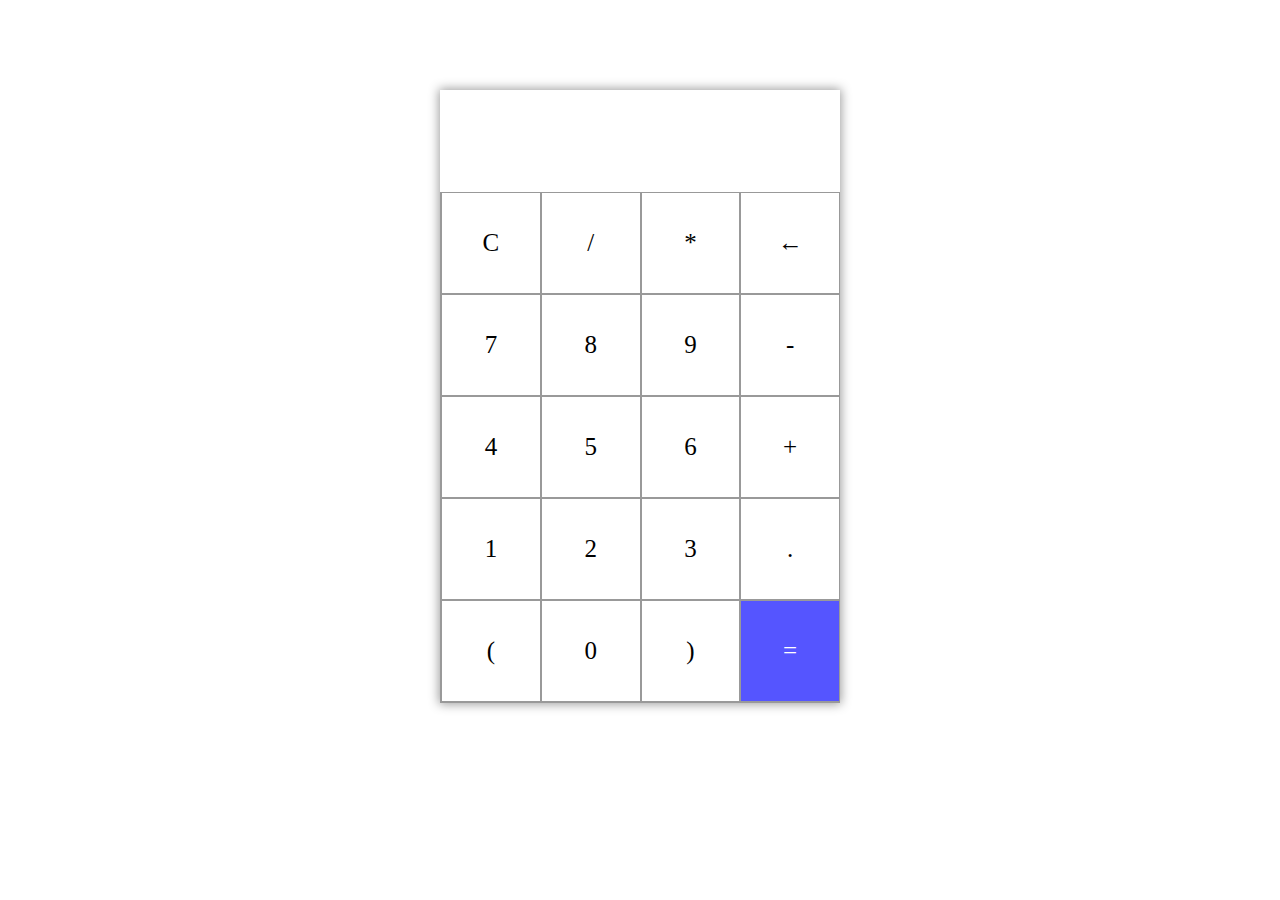
<file: Calculator/index.html>
<html lang="en">
  <head>
    <meta charset="UTF-8" />
    <meta name="viewport" content="width=device-width, initial-scale=1.0" />
    <title>Calculator</title>
    <link rel="stylesheet" href="style.css" />
  </head>
  <body>
    <section>
      <div class="container">
        <div id="display"></div>
        <div class="buttons">
          <div class="button">C</div>
          <div class="button">/</div>
          <div class="button">*</div>
          <div class="button">&larr;</div>
          <div class="button">7</div>
          <div class="button">8</div>
          <div class="button">9</div>
          <div class="button">-</div>
          <div class="button">4</div>
          <div class="button">5</div>
          <div class="button">6</div>
          <div class="button">+</div>
          <div class="button">1</div>
          <div class="button">2</div>
          <div class="button">3</div>
          <div class="button">.</div>
          <div class="button">(</div>
          <div class="button">0</div>
          <div class="button">)</div>
          <div id="equal" class="button">=</div>
        </div>
      </div>
    </section>
    <script src="index.js"></script>
  </body>
</html>
</file>
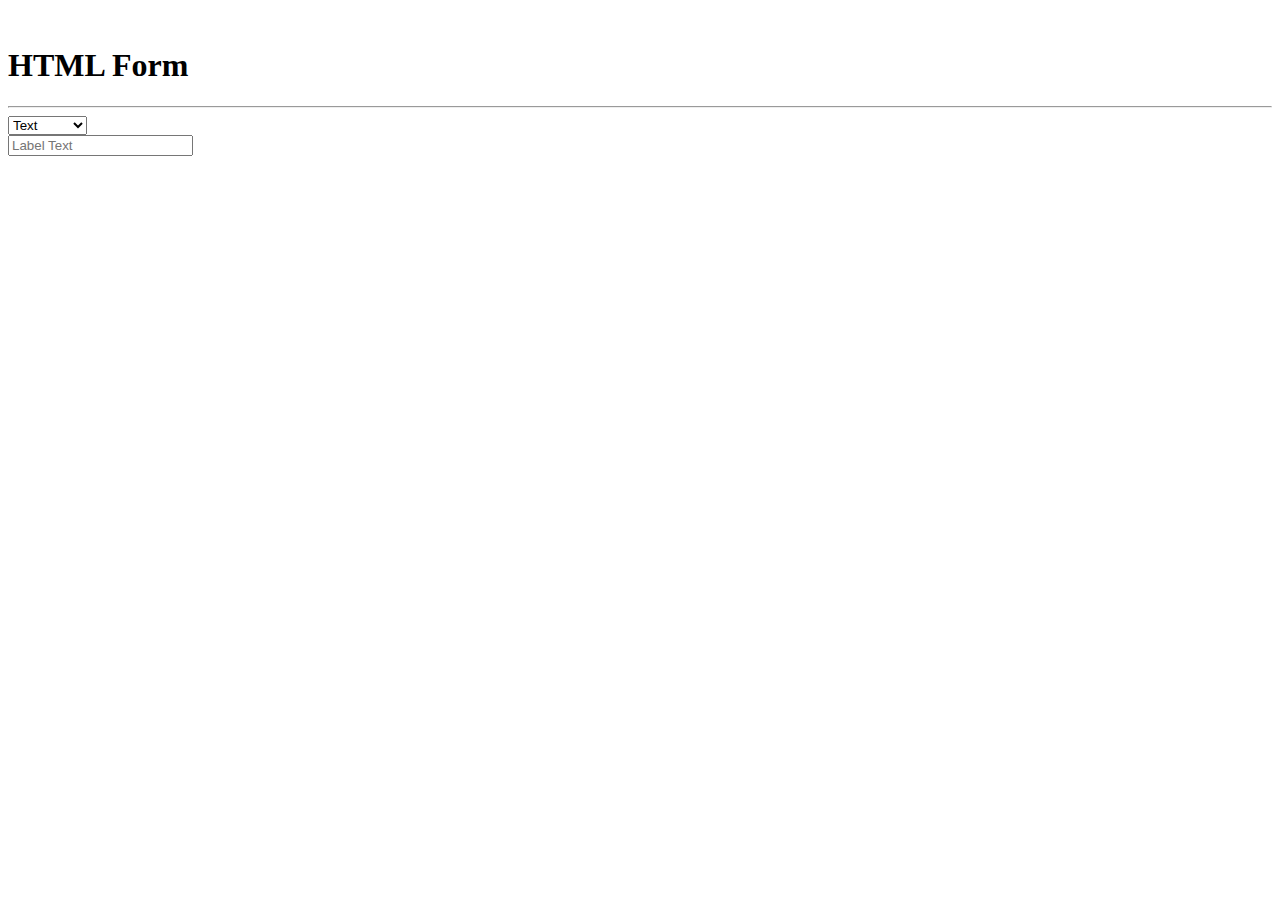
<file: HTML form/index.html>
<!DOCTYPE html>
<html lang="en">
  <head>
    <meta charset="UTF-8" />
    <meta http-equiv="X-UA-Compatible" content="IE=edge" />
    <meta name="viewport" content="width=device-width, initial-scale=1.0" />
    <title>Document</title>
    <link
      href="https://cdn.jsdelivr.net/npm/bootstrap@5.1.0/dist/css/bootstrap.min.css"
      rel="stylesheet"
      integrity="sha384-KyZXEAg3QhqLMpG8r+8fhAXLRk2vvoC2f3B09zVXn8CA5QIVfZOJ3BCsw2P0p/We"
      crossorigin="anonymous"
    />
  </head>

  <body>
    <br />
    <div class="container">
      <h1>HTML Form</h1>
      <hr />

      <div class="row">
        <div class="col">
          <select class="form-control" name="inputType" id="inputType">
            <option value="text">Text</option>
            <option value="number">Number</option>
            <option value="textarea">Text Area</option>
            <option value="date">Date</option>
            <option value="submit">Submit</option>
          </select>
        </div>

        <div class="col">
          <input type="text" class="form-control" name="labelValue" id="labelValue" placeholder="Label Text" />
        </div>
      </div>

      <div id="form" class="mt-3 border rounded shadow p-4"></div>
    </div>
  </body>

  <script src="index.js"></script>
</html>
</file>
<file: Calculator/style.css>
.container {
  max-width: 400px;
  margin: 10vh auto 0 auto;
  box-shadow: 0px 0px 10px 1px rgba(153, 153, 153, 1);
}

#display {
  text-align: right;
  height: 70px;
  line-height: 70px;
  padding: 16px 8px;
  font-size: 25px;
}

.buttons {
  display: grid;
  border-bottom: 1px solid #999;
  border-left: 1px solid#999;
  grid-template-columns: 1fr 1fr 1fr 1fr;
}

.buttons > div {
  border-top: 1px solid #999;
  border-right: 1px solid#999;
}

.button {
  border: 0.5px solid #999;
  line-height: 100px;
  text-align: center;
  font-size: 25px;
  cursor: pointer;
}

#equal {
  background-color: rgb(85, 85, 255);
  color: white;
}

.button:hover {
  background-color: #323330;
  color: white;
  transition: 0.5s ease-in-out;
}
</file>
